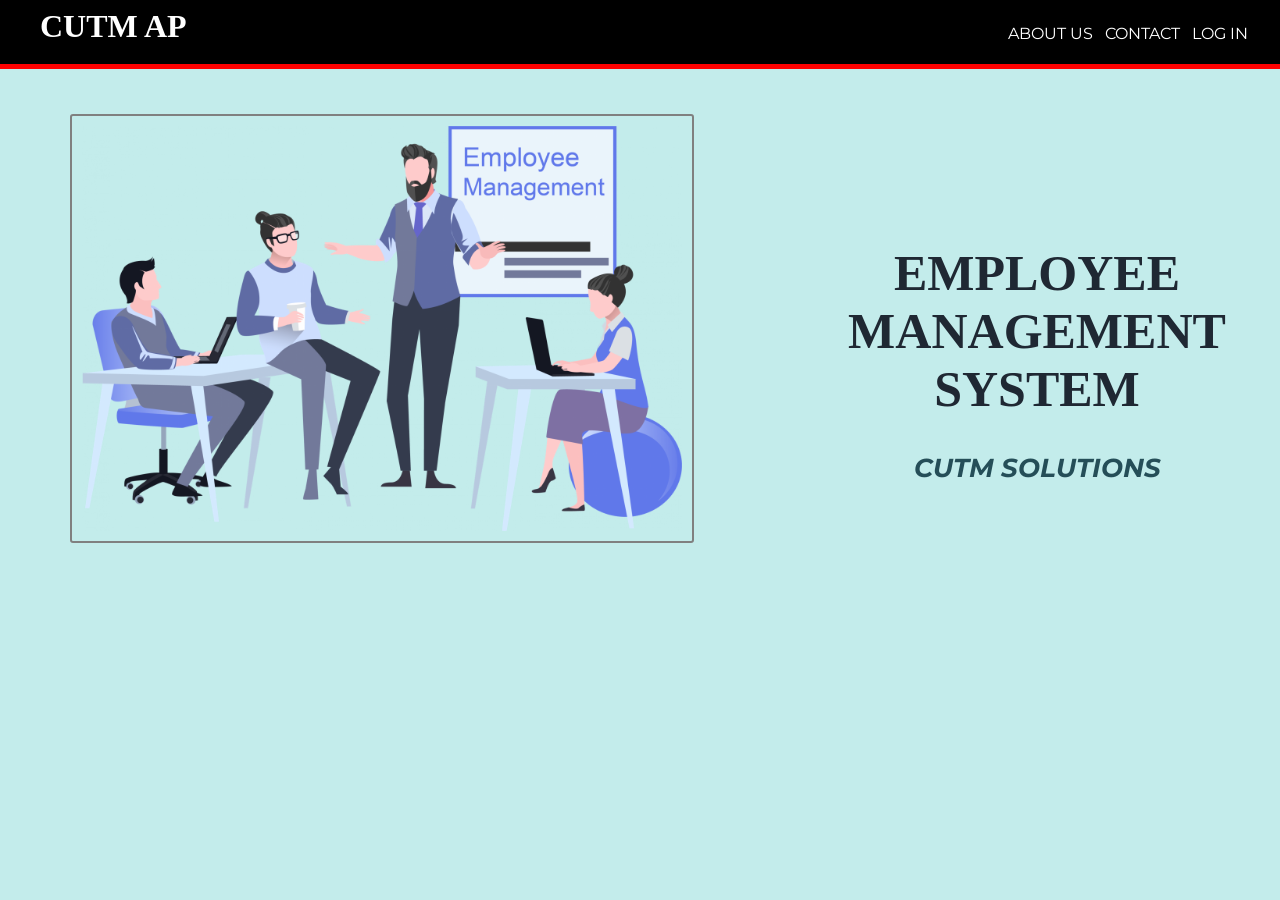
<file: awp/index.html>
<!DOCTYPE html>

<html>
<head>
	<title>EMPLOYEE SYSTEM</title>
	<link href="https://fonts.googleapis.com/css?family=Lobster|Montserrat" rel="stylesheet" >
	<link rel="stylesheet" type="text/css" href="styleindex.css">
</head>
<body style="background-color: #c3eceb;">
	<header>
		<nav>
			<h1 style="font-family: adieu;"><b>CUTM AP</b></h1>
			<ul id="navli">
				<li><a class="homered" href="index.html" style="display: none;">HOME</a></li>
				<li><a class="homeblack" href="aboutus.html">ABOUT US</a></li>
				<li><a class="homeblack" href="contact.html">CONTACT</a></li>
				<li><a class="homeblack" href="elogin.html">LOG IN</a></li>
			</ul>
		</nav>
	</header>
	
	<div class="divider"></div>
	<div id="divimg">
		
	</div>

	
	<img src="process/images/logooo.png" style="float: left; margin-right: 100px; margin-top: 35px; margin-left: 70px; width:600px; border:2px solid gray; border-radius:3px; padding:10px">
	

	<div style="margin-top: 175px; COLOR:#1F2833">
		

		<h1 style="font-family: 'adieu'; font-weight: 260px; font-size: 50px; margin-top: 100px; text-align: center; margin-right:0px">EMPLOYEE MANAGEMENT  SYSTEM</h1>

		<p style="font-family: 'Montserrat', sans-serif; font-size: 26px ; text-align: center; color:#254e58"><b><i>CUTM SOLUTIONS</i></b></p>
	</div>
		

	
</body>
</html>
</file>
<file: awp/styleindex.css>
@import url('https://fonts.googleapis.com/css?family=Lobster');
@import url('https://fonts.googleapis.com/css?family=Montserrat:400,700');

body{
	margin: 0px;
}

header{
	background: black;
	color: white;
	padding: 8px 20px 6px 40px;
	height: 50px;
}

header h1{
	display: inline;
	font-family: 'Lobster', cursive;
	font-weight: 400;
	font-size: 32px;
	float: left;
	margin-top: 0px;
	margin-right: 10px;
}

nav ul {
	display: inline;
	padding: 0px;
	float: right;
}

nav ul li{
	display: inline-block;
	list-style-type: none;
	color: white;
	float: left;
	margin-left: 12px;
	

}

nav ul li a{
	color: white;
	text-decoration: none;	
}


nav ul ul{
	display: none;
	position: absolute;
}

#navli ul li ul:hovar{
	visibility: visible;
	display: block;
}





#navli{
	font-family: 'Montserrat', sans-serif;
}

.homered{
	background-color: red;
	padding: 30px 10px 22px 10px;
}

.divider{
	background-color: red;
	height: 5px;
}

.homeblack:hover{
	background-color: blue;
	padding: 30px 10px 21px 10px;

}

#divimg{
	
	background-repeat: no-repeat;
	background-size: cover;
	background-image: : url('../images/back.jpg');
	padding: 0px;
	margin: 10px;
	height: 100%;
	width: 100%;
}


#registration{
	padding: 2px 2px 2px 2px;
	text-align: center;
	background-color: #F0FFFF;
	height: 100%;
	width: auto;
	background-position: center;
}

#textField{
	width: 350px;
	height: 50px;
	padding: 5px;
	border-radius: 5px;
	font-family: 'Montserrat', sans-serif;
}


#gender{
	font-family: 'Montserrat', sans-serif;
}

#sub{
	width: 350px;
	height: 50px;
	padding: 5px;
	border-radius: 5px;
	outline: 0px;
	background-color: #0c6996;
}

.table-emp{
	padding: 5px;
	height: auto;
	width: 100%;
	font-family: 'Montserrat', sans-serif;
	text-align: center;
	background-color: #4CAF50;
}

.table-emp tr th {
  background-color: #4CAF50;
  color: white;
}



.simple-form1{
	margin-left: 10px; 
	padding: 2px 2px 2px 2px;
	text-align: center;
	background-color: #F0FFFF;
	height: auto;
	width: auto;
	background-position: center;
	
}



.leavetable{
	width: 100%;
	height: auto;
}

#textField{
	width: 350px;
	height: 50px;
	padding: 5px;
	border-radius: 5px;
	font-family: 'Montserrat', sans-serif;
}



.info{
	margin-left: 10px;
	padding: 100px;
}



.h2{
	font-family: 'Montserrat', sans-serif;
}
</file>
